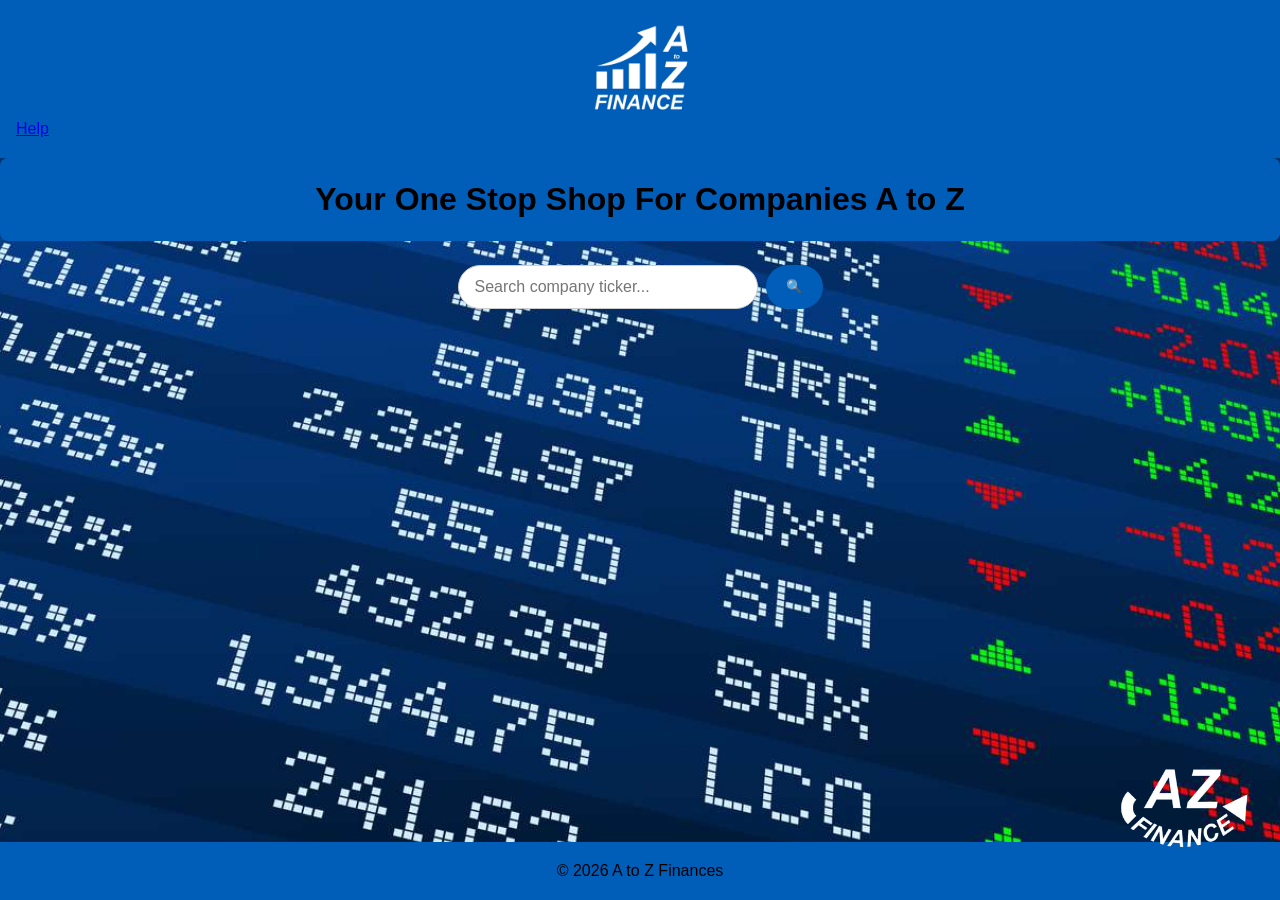
<file: financial_report_display.html>
<!DOCTYPE html>
<html lang="en">
<head>
    <meta charset="UTF-8">
    <title>A to Z Finances</title>
    <meta name="viewport" content="width=device-width, initial-scale=1.0">
    <link rel="stylesheet" href="styles.css">
</head>

<body>
    <div class="site-wrapper">

        <header>
            <div class="header-container">
                <img src="logo.jpg" alt="A to Z Finances Logo" class="logo">
            </div>

            <a href="help.html">Help</a>
            

        </header>

        <img src="logo2.png" alt="Decorative finance graphic" class="bottom-right-img">

        <main>
            <section class="hero">
                <p class="hero-text">
                    Your One Stop Shop For Companies A to Z
                </p>

                <form class="search-bar" role="search">
                    <label for="company-search" class="sr-only">Search company</label>
                    <input
                        id="company-search"
                        type="search"
                        placeholder="Search company ticker..."
                        required
                    >
                    <button type="submit" aria-label="Search">🔍</button>
                </form>
            </section>

            <section id="results" class="results hidden" aria-live="polite">
                <h2 id="company-name"></h2>
                <ul>
                    <li>Current Assets: <span id="current-assets"></span></li>
                    <li>Current Liabilities: <span id="current-liabilities"></span></li>
                    <li>Inventory: <span id="inventory"></span></li>
                    <li>Total Liabilities: <span id="total-liabilities"></span></li>
                    <li>Shareholder Equity: <span id="equity"></span></li>
                    <li>Total Assets: <span id="total-assets"></span></li>
                </ul>
            </section>
        </main>

        <footer>
            <p>&copy; 2026 A to Z Finances</p>
        </footer>

    </div>

    <script>
        const form = document.querySelector(".search-bar");
        const searchInput = document.getElementById("company-search");

        form.addEventListener("submit", async (e) => {
            e.preventDefault();

            const company = searchInput.value.trim();
            if (!company) return;

            try {
                const response = await fetch(`/api/company?name=${encodeURIComponent(company)}`);
                const data = await response.json();

                document.getElementById("company-name").textContent = data.name;
                document.getElementById("current-assets").textContent = data.currentAssets;
                document.getElementById("current-liabilities").textContent = data.currentLiabilities;
                document.getElementById("inventory").textContent = data.inventory;
                document.getElementById("total-liabilities").textContent = data.totalLiabilities;
                document.getElementById("equity").textContent = data.equity;
                document.getElementById("total-assets").textContent = data.totalAssets;

                document.getElementById("results").classList.remove("hidden");
            } catch (error) {
                console.error("Error fetching company data:", error);
            }
        });
    </script>
</body>
</html>
</file>
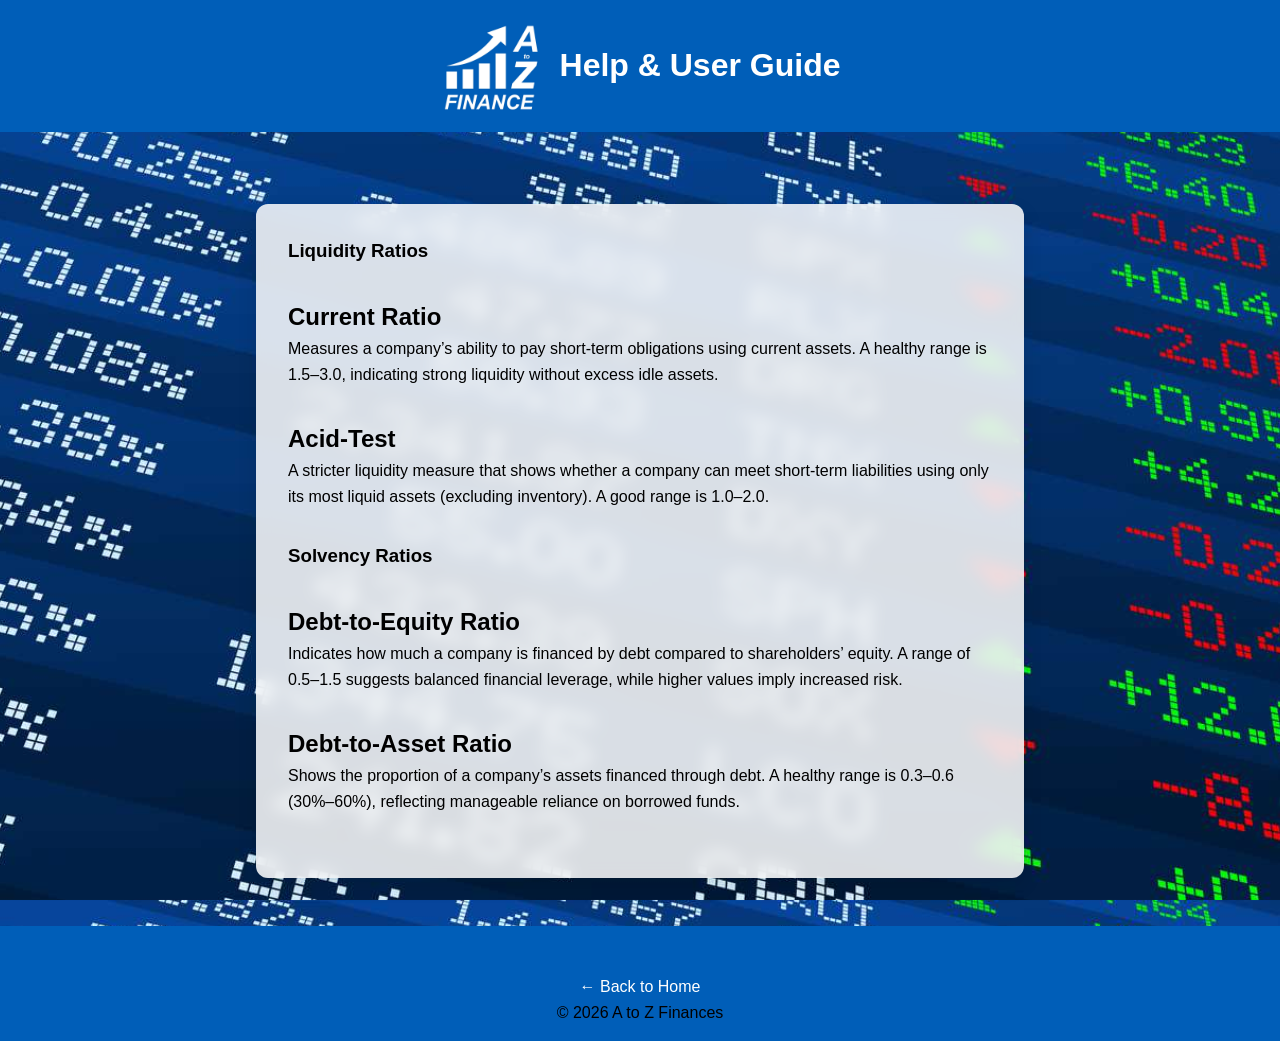
<file: HELP.HTML>
<!DOCTYPE html>
<html lang="en">
<head>
    <meta charset="UTF-8">
    <title>Help | A to Z Finances</title>
    <meta name="viewport" content="width=device-width, initial-scale=1.0">
    <link rel="stylesheet" href="styles.css">
</head>

<body>
    <div class="site-wrapper">

        <header>
            <div class="header-container">
                <img src="logo.jpg" alt="A to Z Finances Logo" class="logo">
                <h1>Help & User Guide</h1>
            </div>
        </header>

        <main>
            <section class="help-article">
            
                <div class="text-box">

                    <article>
                        <h1>Liquidity Ratios</h1>
                    </article>

                    <article>
                        <h2>Current Ratio</h2>
                        <p>
                            Measures a company’s ability to pay short-term obligations using current assets. 
                            A healthy range is 1.5–3.0, indicating strong liquidity without excess idle assets.
                        </p>
                    </article>
            
                    <article>
                        <h2>Acid-Test</h2>
                        <p>
                            A stricter liquidity measure that shows whether a company can meet short-term liabilities using only its most liquid assets (excluding inventory). 
                            A good range is 1.0–2.0.
                        </p>
                    </article>
                    <article>
                        <h1>Solvency Ratios</h1>
                    </article>

                    <article>
                        <h2>Debt-to-Equity Ratio</h2>
                        <p>
                            Indicates how much a company is financed by debt compared to shareholders’ equity. A range of 0.5–1.5 suggests balanced financial leverage, while higher values imply increased risk.
                        </p>
                    </article>
            
                    <article>
                        <h2>Debt-to-Asset Ratio</h2>
                        <p>
                            Shows the proportion of a company’s assets financed through debt. A healthy range is 0.3–0.6 (30%–60%), reflecting manageable reliance on borrowed funds.
                        </p>
                    </article>
                </div>
            
               
            </section>
        </main>

        <footer>
            <a href="financial_report_display.html" class="back-link">← Back to Home</a>
            <p>&copy; 2026 A to Z Finances</p>
        </footer>

    </div>
</body>
</html>
</file>
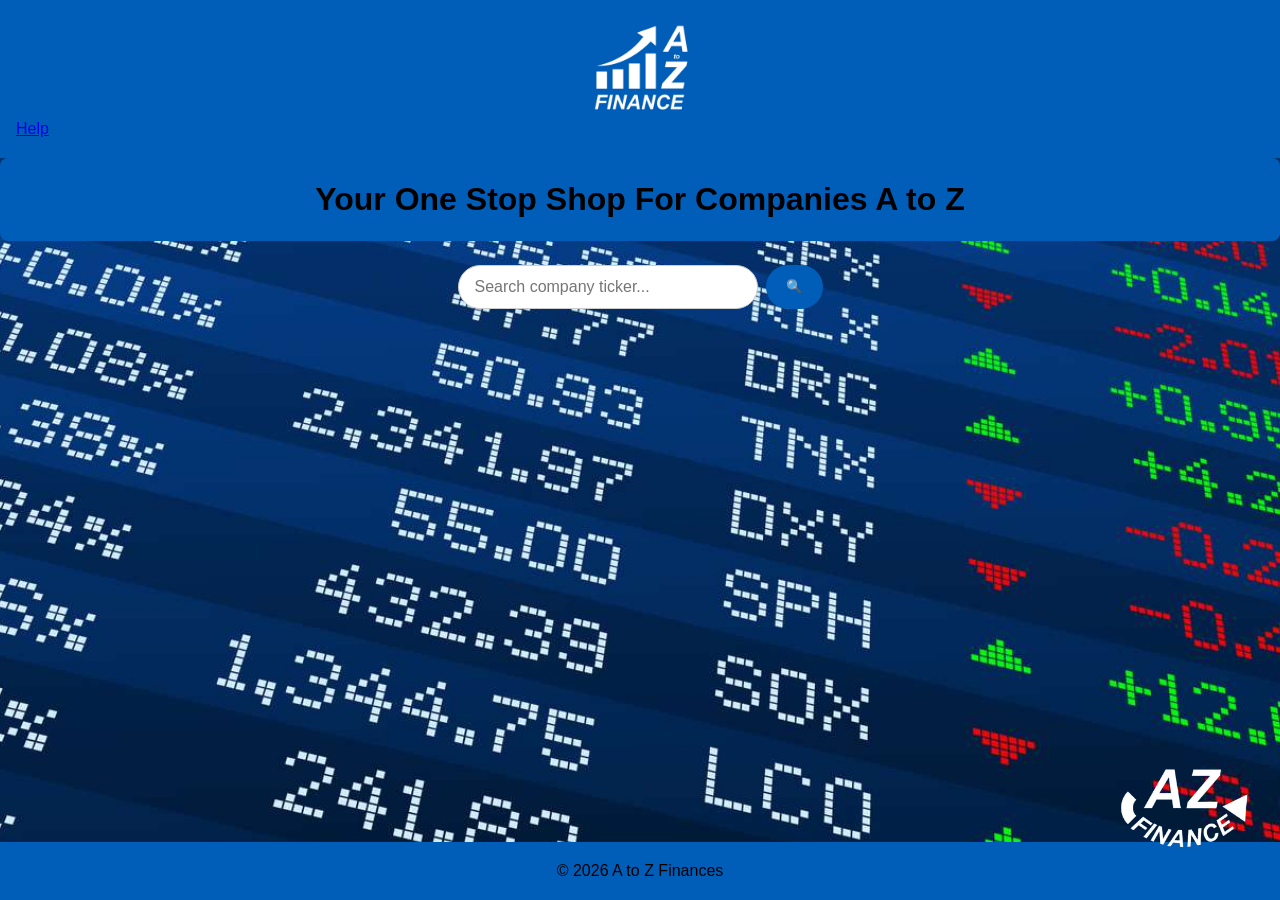
<file: Script/financial_report_display.html>
<!DOCTYPE html>
<html lang="en">
<head>
    <meta charset="UTF-8">
    <title>A to Z Finances</title>
    <meta name="viewport" content="width=device-width, initial-scale=1.0">
    <link rel="stylesheet" href="../styles.css">
</head>

<body>
    <div class="site-wrapper">

        <header>
            <div class="header-container">
                <img src="../logo.jpg" alt="A to Z Finances Logo" class="logo">
            </div>

            <a href="help.html">Help</a>


        </header>

        <img src="../logo2.png" alt="Decorative finance graphic" class="bottom-right-img">

        <main>
            <section class="hero">
                <p class="hero-text">
                    Your One Stop Shop For Companies A to Z
                </p>

                <form class="search-bar" role="search">
                    <label for="company-search" class="sr-only">Search company</label>
                    <input
                        id="company-search"
                        type="search"
                        placeholder="Search company ticker..."
                        required
                    >
                    <button type="submit" aria-label="Search">🔍</button>
                </form>
            </section>

            <section id="results" class="results hidden" aria-live="polite">
                <h2 id="company-name"></h2>
                <ul>
                    <li>Current Assets: <span id="current-assets"></span></li>
                    <li>Current Liabilities: <span id="current-liabilities"></span></li>
                    <li>Inventory: <span id="inventory"></span></li>
                    <li>Total Liabilities: <span id="total-liabilities"></span></li>
                    <li>Shareholder Equity: <span id="equity"></span></li>
                    <li>Total Assets: <span id="total-assets"></span></li>
                </ul>
            </section>
        </main>

        <footer>
            <p>&copy; 2026 A to Z Finances</p>
        </footer>

    </div>

    <script>
        const form = document.querySelector(".search-bar");
        const searchInput = document.getElementById("company-search");

        form.addEventListener("submit", async (e) => {
            e.preventDefault();

            const company = searchInput.value.trim().toLowerCase();
            if (!company) return;

            try {
                const response = await fetch(`/data/${company}`);
                if (!response.ok) throw new Error("Company data not found");
                const data = await response.json();

                // Replace previous JSON with the new one
                const resultsSection = document.getElementById("results");
                resultsSection.innerHTML = `
            <h3>${company.toUpperCase()}</h3>
            <pre>${JSON.stringify(data, null, 2)}</pre>
        `;
                resultsSection.classList.remove("hidden");

            } catch (error) {
                console.error("Error fetching company data:", error);
                alert("Could not fetch company data. Make sure you typed a supported ticker.");
            }

            // Clear the search input
            searchInput.value = "";
        });
    </script>



</body>
</html>
</file>
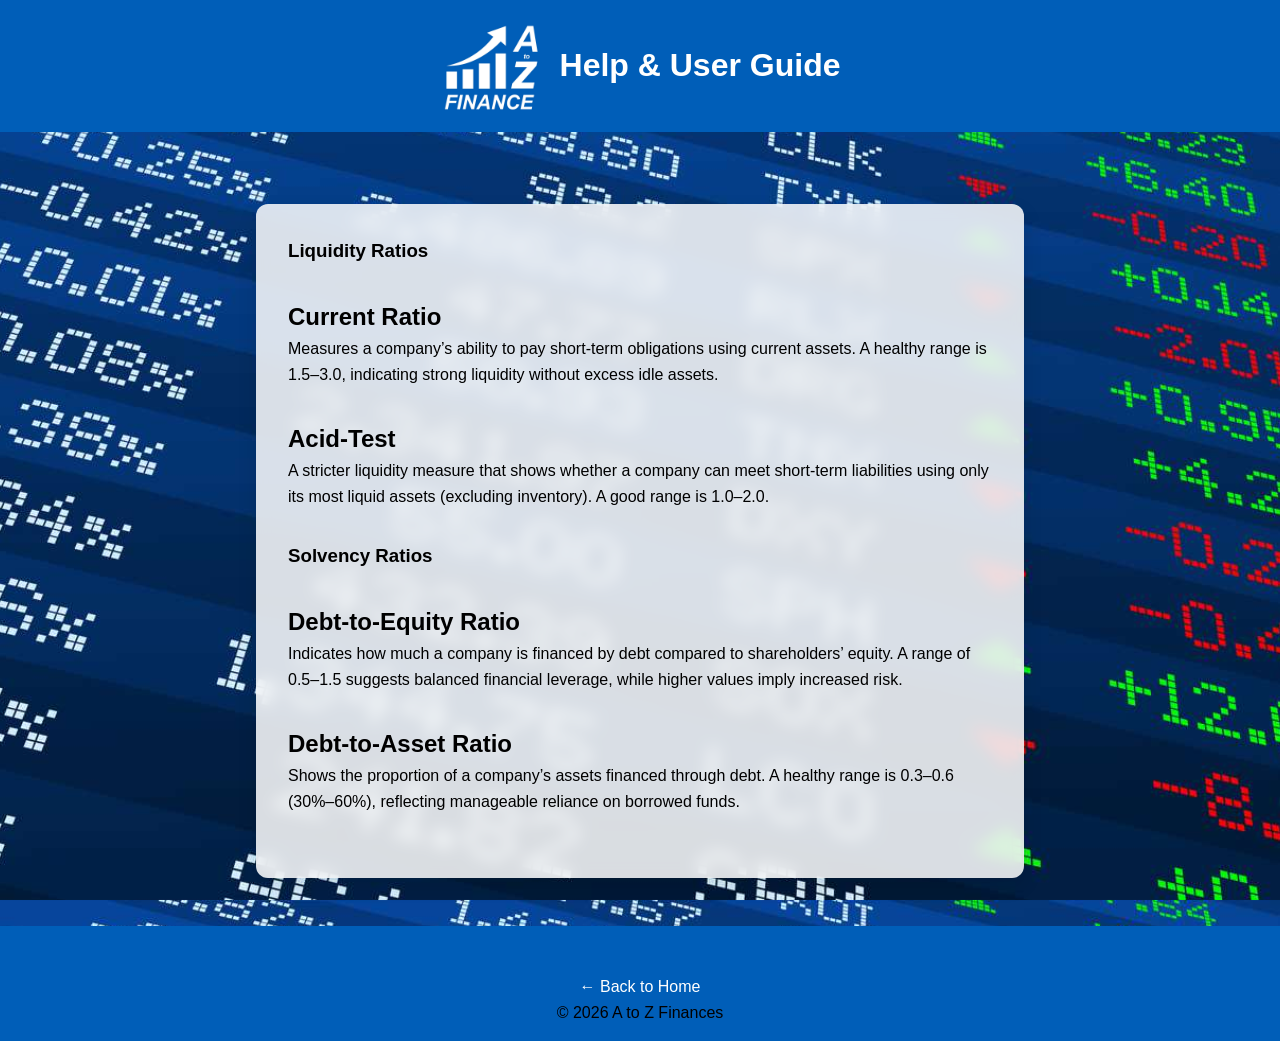
<file: Script/HELP.HTML>
<!DOCTYPE html>
<html lang="en">
<head>
    <meta charset="UTF-8">
    <title>Help | A to Z Finances</title>
    <meta name="viewport" content="width=device-width, initial-scale=1.0">
    <link rel="stylesheet" href="../styles.css">
</head>

<body>
    <div class="site-wrapper">

        <header>
            <div class="header-container">
                <img src="../logo.jpg" alt="A to Z Finances Logo" class="logo">
                <h1>Help & User Guide</h1>
            </div>
        </header>

        <main>
            <section class="help-article">
            
                <div class="text-box">

                    <article>
                        <h1>Liquidity Ratios</h1>
                    </article>

                    <article>
                        <h2>Current Ratio</h2>
                        <p>
                            Measures a company’s ability to pay short-term obligations using current assets. 
                            A healthy range is 1.5–3.0, indicating strong liquidity without excess idle assets.
                        </p>
                    </article>
            
                    <article>
                        <h2>Acid-Test</h2>
                        <p>
                            A stricter liquidity measure that shows whether a company can meet short-term liabilities using only its most liquid assets (excluding inventory). 
                            A good range is 1.0–2.0.
                        </p>
                    </article>
                    <article>
                        <h1>Solvency Ratios</h1>
                    </article>

                    <article>
                        <h2>Debt-to-Equity Ratio</h2>
                        <p>
                            Indicates how much a company is financed by debt compared to shareholders’ equity. A range of 0.5–1.5 suggests balanced financial leverage, while higher values imply increased risk.
                        </p>
                    </article>
            
                    <article>
                        <h2>Debt-to-Asset Ratio</h2>
                        <p>
                            Shows the proportion of a company’s assets financed through debt. A healthy range is 0.3–0.6 (30%–60%), reflecting manageable reliance on borrowed funds.
                        </p>
                    </article>
                </div>
            
               
            </section>
        </main>

        <footer>
            <a href="financial_report_display.html" class="back-link">← Back to Home</a>
            <p>&copy; 2026 A to Z Finances</p>
        </footer>

    </div>
</body>
</html>
</file>
<file: styles.css>
/* Reset */
* {
    margin: 0;
    padding: 0;
    box-sizing: border-box;
}

/* Full height */
html, body {
    height: 100%;
}

/* Page layout */
body {
    display: flex;
    flex-direction: column;
    min-height: 100vh;
    font-family: Arial, sans-serif;
    line-height: 1.6;
    background-image: url("stockmarket_image.jpg");
    background-size: cover;
    background-position: center;
}

footer {
    background: #005EB8;
    color: black;
    text-align: center;
    padding: 1rem;
}

/* Header */
header {
    background: #005EB8;
    padding: 1rem;
    color: white;
}

/* Header content */
.header-container {
    display: flex;
    align-items: center;
    justify-content: center;
    gap: 20px;
}

.logo {
    width: 100px;
    height: auto;
}

main {
    flex: 1;
}

.hero-text {
    color: black;
    font-weight: bold;
    font-size: 32px;
    background-color: #005EB8;
    padding: 1rem 1.5rem;
    text-align: center;
    border-radius: 8px;
    margin-bottom: 1.5rem;
}

.search-bar {
    display: flex;
    gap: 0.5rem;
    justify-content: center;
    margin-bottom: 2rem;
}

input[type="search"] {
    padding: 0.75rem 1rem;
    font-size: 16px;
    border-radius: 25px;
    border: 1px solid #ccc;
    width: 300px;
}

button {
    padding: 0.75rem 1.25rem;
    cursor: pointer;
    border-radius: 25px;
    border: none;
    background-color: #005EB8;
    color: white;
}

.results {
    background: rgba(0, 94, 184, 0.9);
    color: white;
    padding: 2rem;
    border-radius: 12px;
    width: 100%;
    max-width: 500px;
}

.hidden {
    display: none;
}

.sr-only {
    position: absolute;
    left: -1000px;
}

.bottom-right-img {
    position: fixed;
    bottom: 20px;
    right: 20px;
    width: 150px; /* adjust as needed */
    height: auto;
    z-index: 1000;
}

.site-wrapper {
    display: flex;
    flex-direction: column;
    min-height: 100vh;
}

@media (max-width: 600px) {
    input[type="search"] {
        width: 100%;
    }

    .hero-text {
        font-size: 24px;
    }

    .results {
        font-size: 14px
        
    }
}

.help-article {
    max-width: 800px;
    margin: 2rem auto;
    padding: 1rem;
    line-height: 1.6;
}

.help-article h1 {
    color: black;
    margin-bottom: 1rem;
}

.help-article article {
    margin-bottom: 2rem;
}

.back-link {
    display: inline-block;
    margin-top: 2rem;
    text-decoration: none;
    color: rgba(255, 255, 255);
}

.text-box {
    background: rgba(255, 255, 255, 0.85);
    backdrop-filter: blur(8px);
    padding: 2rem;
    border-radius: 12px;
    box-shadow: 0 8px 20px rgba(0, 0, 0, 0.1);
    margin-top: 1.5rem;
}

/* Optional: improve readability */
.text-box p {
    margin-bottom: 1rem;
}
</file>
